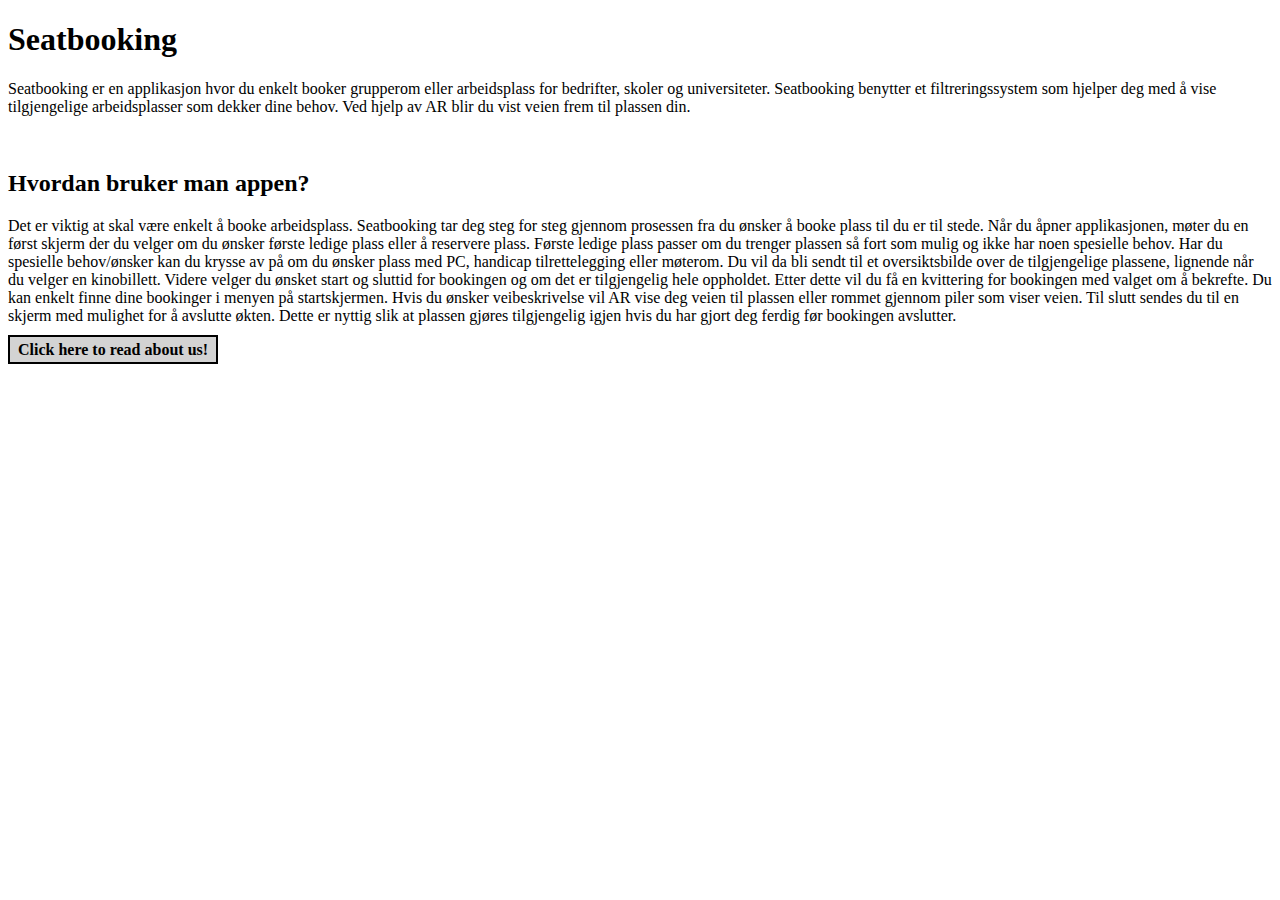
<file: index.html>
<!DOCTYPE html>
<html lang="en">
<head>
    <meta charset="UTF-8">
    <meta name="viewport" content="width=device-width, initial-scale=1.0">
    <link rel="stylesheet" href="css/style.css">
    <title>Document</title>
</head>
<body>
    <h1>Seatbooking</h1>
    <p>Seatbooking er en applikasjon hvor du enkelt booker grupperom eller arbeidsplass for bedrifter, skoler og universiteter.
        Seatbooking benytter et filtreringssystem som hjelper deg med å vise tilgjengelige arbeidsplasser som dekker dine behov. 
        Ved hjelp av AR blir du vist veien frem til plassen din.</p>
    <br>
    <h2>Hvordan bruker man appen?</h2>
    <p>Det er viktig at skal være enkelt å booke arbeidsplass. Seatbooking tar deg steg for steg gjennom prosessen fra du 
        ønsker å booke plass til du er til stede. Når du åpner applikasjonen, møter du en først skjerm der du velger om du 
        ønsker første ledige plass eller å reservere plass. Første ledige plass passer om du trenger plassen så fort som mulig
        og ikke har noen spesielle behov. Har du spesielle behov/ønsker kan du krysse av på om du ønsker plass med PC, 
        handicap tilrettelegging eller møterom. Du vil da bli sendt til et oversiktsbilde over de tilgjengelige plassene, 
        lignende når du velger en kinobillett. Videre velger du ønsket start og sluttid for bookingen og om det er tilgjengelig
        hele oppholdet. Etter dette vil du få en kvittering for bookingen med valget om å bekrefte.
        Du kan enkelt finne dine bookinger i menyen på startskjermen. Hvis du ønsker veibeskrivelse vil AR vise deg veien 
        til plassen eller rommet gjennom piler som viser veien. Til slutt sendes du til en skjerm med mulighet for å 
        avslutte økten. Dette er nyttig slik at plassen gjøres tilgjengelig igjen hvis du har gjort deg ferdig før bookingen
        avslutter.</p>
        <a href="Oblig 1, del B/oldSchool.html" class="knapp">Click here to read about us!</a>
</body>
</html>
</file>
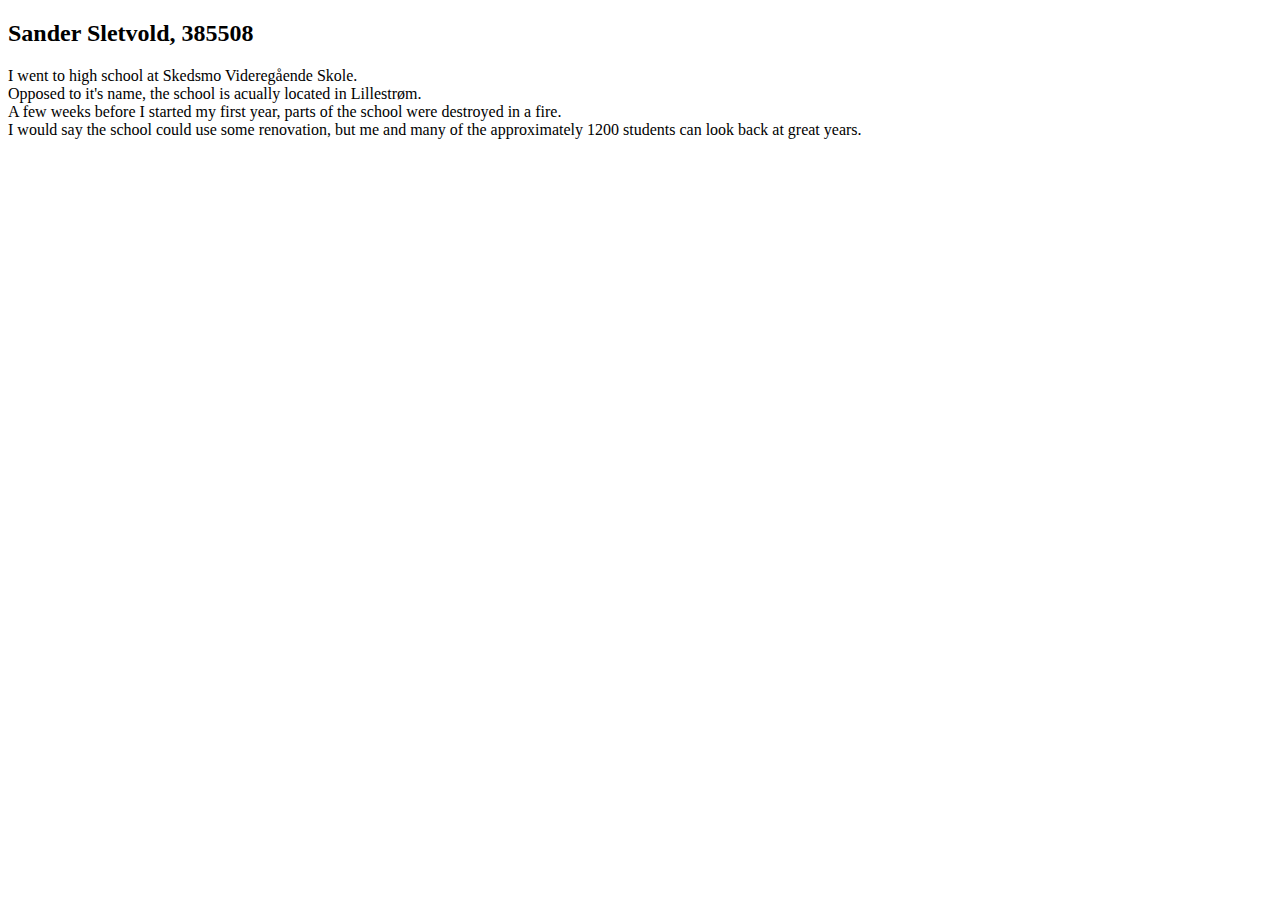
<file: Oblig 1, del B/index.html>
<!DOCTYPE html>
<html lang="en">
    <head>
        <link rel="stylesheet" href="css/style.css">
        <title>
            My Old School
        </title>
    </head>
    <body>
        <h2>Sander Sletvold, 385508</h2>
        <p>I went to high school at Skedsmo Videregående Skole.
            <br>
            Opposed to it's name, the school is acually located in Lillestrøm.
            <br>
            A few weeks before I started my first year, parts of the school were destroyed in a fire.
            <br>
            I would say the school could use some renovation, but me and many of the approximately 1200 students can look back at great years. 
        </body>
</html>
</file>
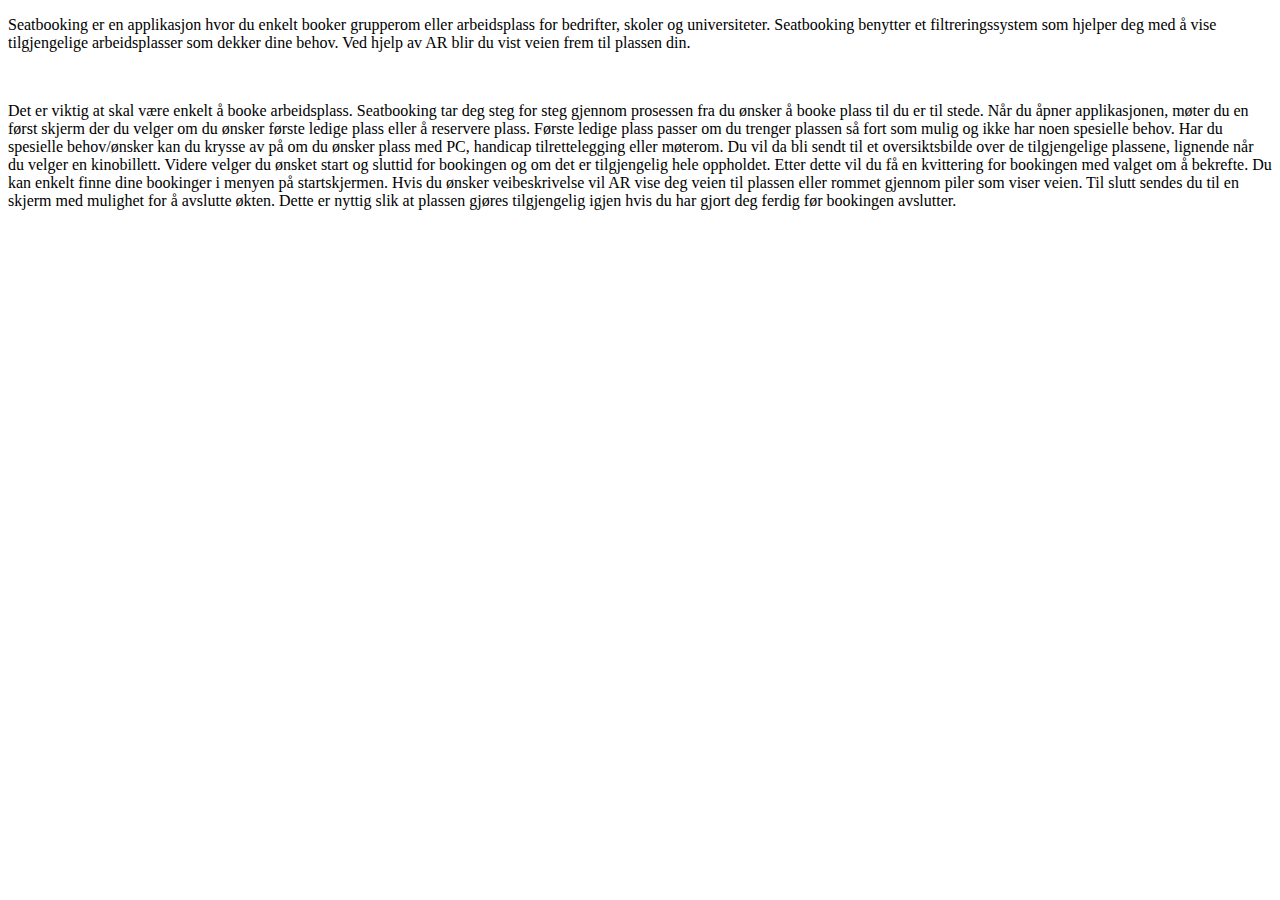
<file: inovationCamp.html>
<!DOCTYPE html>
<html lang="en">
<head>
    <meta charset="UTF-8">
    <meta name="viewport" content="width=device-width, initial-scale=1.0">
    <title>Document</title>
</head>
<body>
    <p>Seatbooking er en applikasjon hvor du enkelt booker grupperom eller arbeidsplass for bedrifter, skoler og universiteter.
        Seatbooking benytter et filtreringssystem som hjelper deg med å vise tilgjengelige arbeidsplasser som dekker dine behov. 
        Ved hjelp av AR blir du vist veien frem til plassen din.</p>
    <br>
    <p>Det er viktig at skal være enkelt å booke arbeidsplass. Seatbooking tar deg steg for steg gjennom prosessen fra du 
        ønsker å booke plass til du er til stede. Når du åpner applikasjonen, møter du en først skjerm der du velger om du 
        ønsker første ledige plass eller å reservere plass. Første ledige plass passer om du trenger plassen så fort som mulig
        og ikke har noen spesielle behov. Har du spesielle behov/ønsker kan du krysse av på om du ønsker plass med PC, 
        handicap tilrettelegging eller møterom. Du vil da bli sendt til et oversiktsbilde over de tilgjengelige plassene, 
        lignende når du velger en kinobillett. Videre velger du ønsket start og sluttid for bookingen og om det er tilgjengelig
        hele oppholdet. Etter dette vil du få en kvittering for bookingen med valget om å bekrefte.
        Du kan enkelt finne dine bookinger i menyen på startskjermen. Hvis du ønsker veibeskrivelse vil AR vise deg veien 
        til plassen eller rommet gjennom piler som viser veien. Til slutt sendes du til en skjerm med mulighet for å 
        avslutte økten. Dette er nyttig slik at plassen gjøres tilgjengelig igjen hvis du har gjort deg ferdig før bookingen
        avslutter.</p>
</body>
</html>
</file>
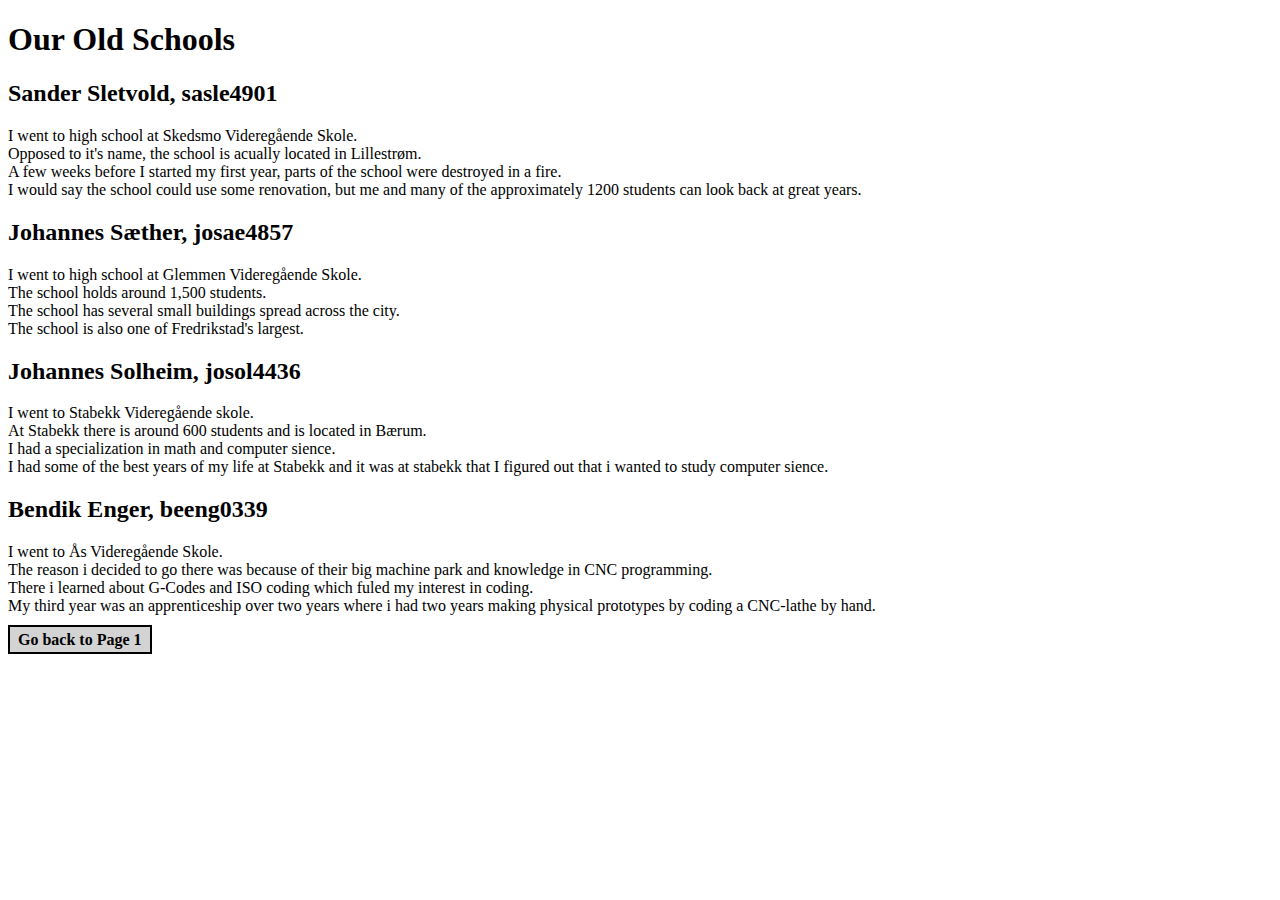
<file: Oblig 1, del B/oldSchool.html>
<!DOCTYPE html>
<html lang="en">
    <head>
        <link rel="stylesheet" href="../css/style.css">
        <title>
            Our Old School
        </title>
    </head>
    <body>
        <h1>Our Old Schools</h1>
        <h2>Sander Sletvold, sasle4901</h2>
        <p>I went to high school at Skedsmo Videregående Skole. <br>
            Opposed to it's name, the school is acually located in Lillestrøm. <br>
            A few weeks before I started my first year, parts of the school were destroyed in a fire. <br>
            I would say the school could use some renovation, but me and many of the approximately 1200 students can look back at great years. 
        </p>    
        <h2>Johannes Sæther, josae4857</h2>
        <p>I went to high school at Glemmen Videregående Skole. <br>
            The school holds around 1,500 students. <br>
            The school has several small buildings spread across the city. <br>
            The school is also one of Fredrikstad's largest.
        </p>
        <h2>Johannes Solheim, josol4436</h2>
        <p>I went to Stabekk Videregående skole. <br>
            At Stabekk there is around 600 students and is located in Bærum. <br>
            I had a specialization in math and computer sience. <br>
            I had some of the best years of my life at Stabekk and it was at stabekk that I figured out that i wanted to study computer sience. <br>
        </p>
        <h2>Bendik Enger, beeng0339</h2>
        <p>I went to Ås Videregående Skole. <br>
            The reason i decided to go there was because of their big machine park and knowledge in CNC programming. <br>
            There i learned about G-Codes and ISO coding which fuled my interest in coding. <br>
            My third year was an apprenticeship over two years where i had two years making physical prototypes by coding a CNC-lathe by hand.
        </p>
        <a href="../index.html" class="knapp">Go back to Page 1</a>
            </body>


</html>
</file>
<file: css/style.css>
body {
    font-family: serif;
}
.knapp{
    border: 2px solid black;
    text-align: center;
    padding: 4px 8px;
    text-decoration: none;
    background-color: lightgray;
    color: black;
    font-weight: 800;
}
.knapp:hover{
    background-color: lightslategray;
    font-size: medium;
    transition: 0.5s;
}
/* Brukte eksempelet for knapper her: https://www.w3schools.com/css/css3_buttons.asp */
</file>
<file: Oblig 1, del B/css/style.css>
p, h2 {
    font-family: serif;
}
</file>
